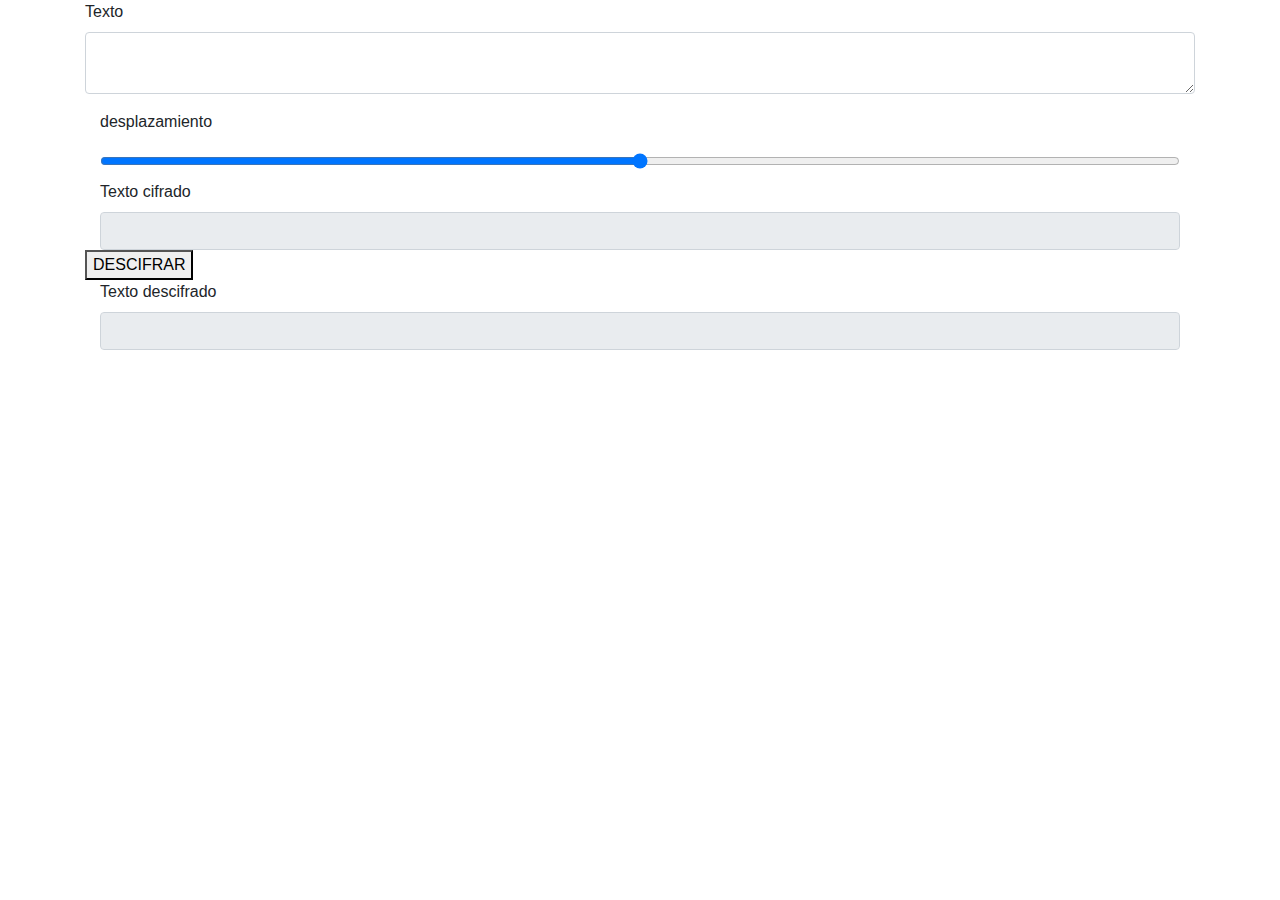
<file: 01Cesar/index.html>
<!DOCTYPE html>
<html lang="en">
<head>
    <meta charset="UTF-8">
    <meta name="viewport" content="width=device-width, initial-scale=1.0">
    <link rel="stylesheet" href="https://cdn.jsdelivr.net/npm/bootstrap@4.6.2/dist/css/bootstrap.min.css">
    <title>Document</title>
</head>
<body>
    <div class="container">
        <div class="row">
            <div class="col-md-12">
                <div class="form-group">
                    <label for="texto">Texto </label>
                    <textarea name="texto" id="texto" type="text" class="form-control"></textarea>
                </div>

                <div class="col-md-12">
                    <dic class="form-group">
                        <label for="desplazamiento">desplazamiento</label>
                        <input type="range" min="1" max="25" step="1" id="desplazamiento" name="desplazamiento" class="form-control">
                    </dic>
                </div>

                
                <div class="col-md-12">
                    <dic class="form-group">
                        <label for="cifrado">Texto cifrado</label>
                        <input type="text" id="cifrado" name="cifrado" class="form-control" disabled>
                    </dic>
                </div>
                <button id ="boton-descifrar">DESCIFRAR</button>

                <div class="col-md-12">
                    <dic class="form-group">
                        <label for="descifrado">Texto descifrado</label>
                        <input type="text" id="descifrado" name="descifrado" class="form-control" disabled>
                    </dic>
                </div>

            </div>
        </div>
    </div>
    <script src="./js/cesar.js"></script>
</body>
</html>
</file>
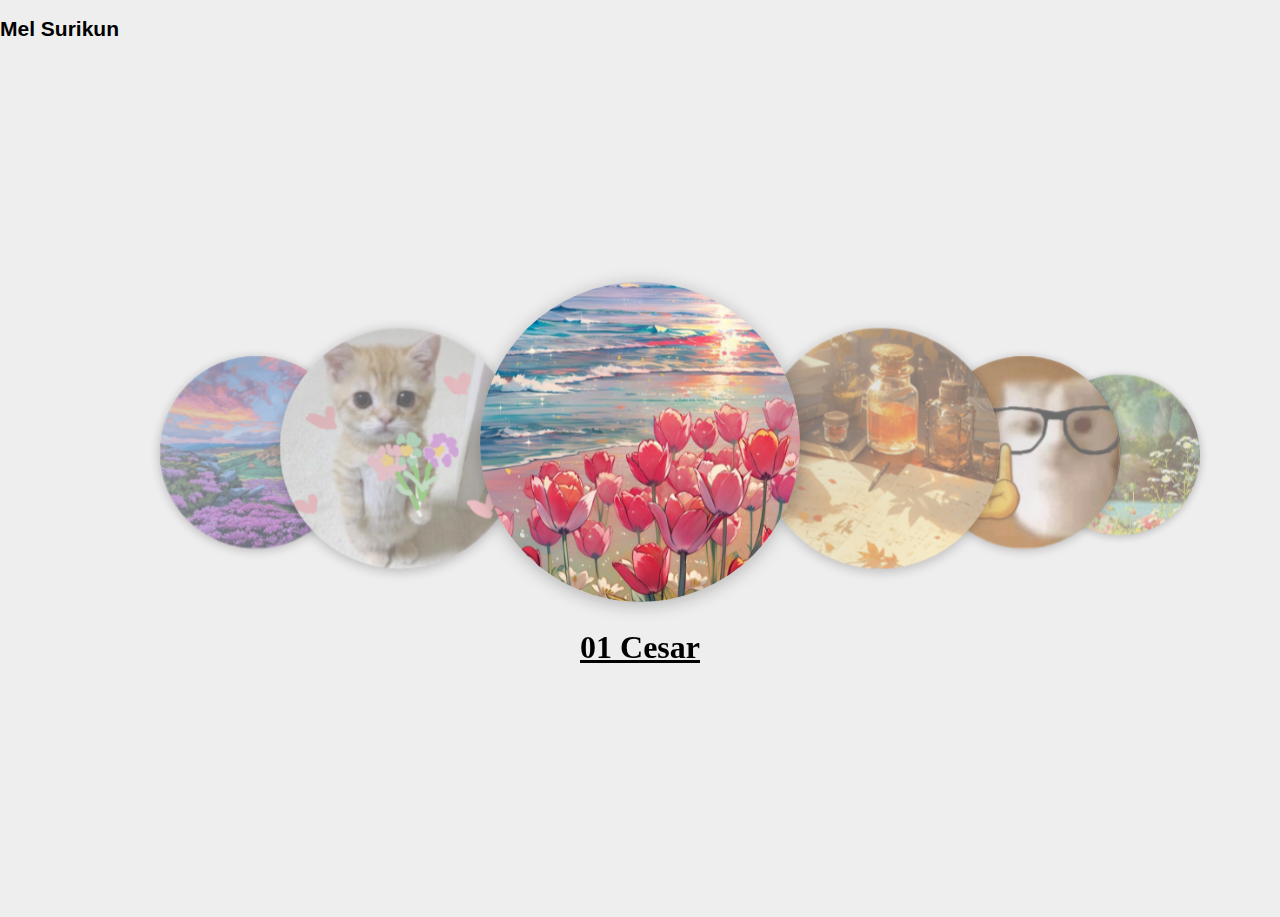
<file: Principal.html>
<!DOCTYPE html>
<html lang="en">
<head>
    <meta charset="UTF-8">
    <meta name="viewport" content="width=device-width, initial-scale=1.0">
    <title>MelSurikun</title>
    <link rel='stylesheet' href='https://cdn.jsdelivr.net/npm/swiper@10/swiper-bundle.min.css'>
    <link rel="stylesheet" href="./css/style.css" />
</head>
<body>
    <h2>Mel Surikun</h2>
    <div class="swiper mySwiper">
        <div class="swiper-wrapper">
          <div class="swiper-slide">
            <img src="./Imagenes/cerouno.jpg" alt="01 Cesar" />
            <div>
              <h2 ><a href="./01Cesar/index.html">01 Cesar</a></h2>
            </div>
          </div>
          <div class="swiper-slide">
            <img src="./Imagenes/cerodos.jpg" alt="02 Viggenere" />
            <div>
              <h2 ><li><a href="./02Viggenere/viggenere.html">02 Viggenere</a></li></h2>
            </div>
          </div>
          <div class="swiper-slide">
            <img src="./Imagenes/cerotres.jpg" alt="Tarea: Cifrados Polialfabeticos" />
            <div>
              <h2 ><li><a href="./CifradoPolialfabetico/main.html">Tarea: Cifrados Polialfabeticos</a></li></h2>
            </div>
          </div>
          <div class="swiper-slide">
            <img src="./Imagenes/cerocuatro.jpg" alt="04" />
            <div>
              <h2>04</h2>
            </div>
          </div>
          <div class="swiper-slide">
            <img src="./Imagenes/cerocinco.jpg" alt="05" />
            <div>
              <h2>05</h2>
            </div>
          </div>
          <div class="swiper-slide">
            <img src="./Imagenes/ceroseis.jpg" alt="06" />
            <div>
              <h2>06</h2>
            </div>
          </div>
        </div>
      </div>
      <script src='https://cdn.jsdelivr.net/npm/swiper@10/swiper-bundle.min.js'></script>
      <script src="./script/c.js"></script>
</body>
</html>
</file>
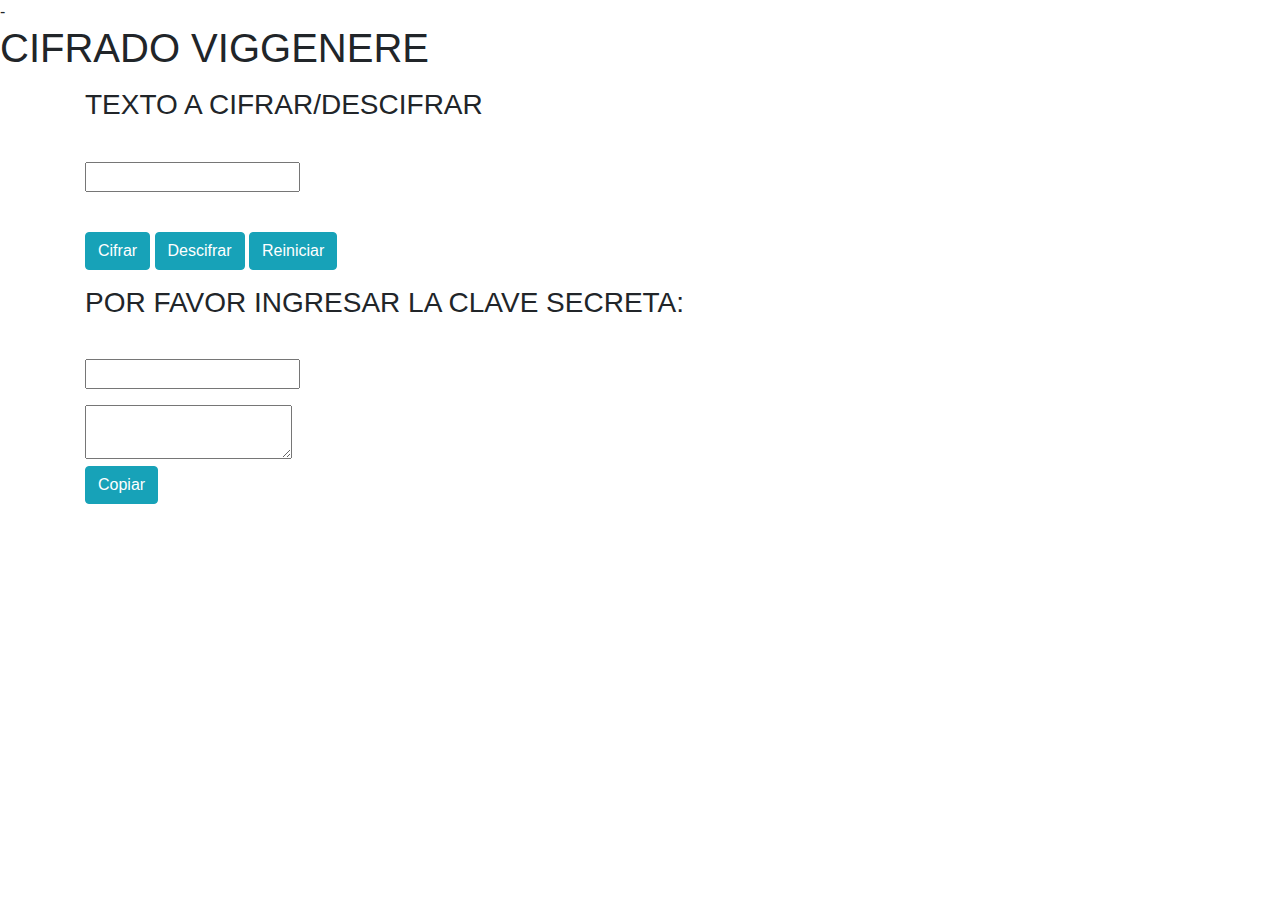
<file: 02Viggenere/viggenere.html>
<!DOCTYPE html>
<html lang="en">
<head>
    <meta charset="UTF-8">
    <meta name="viewport" content="width=device-width, initial-scale=1.0">-
    <link rel="stylesheet" href="https://cdn.jsdelivr.net/npm/bootstrap@4.6.2/dist/css/bootstrap.min.css">
    <script src="https://code.jquery.com/jquery-3.3.1.slim.min.js" integrity="sha384-q8i/X+965DzO0rT7abK41JStQIAqVgRVzpbzo5smXKp4YfRvH+8abtTE1Pi6jizo" crossorigin="anonymous"></script>
    <script src="https://cdn.jsdelivr.net/npm/popper.js@1.14.7/dist/umd/popper.min.js" integrity="sha384-UO2eT0CpHqdSJQ6hJty5KVphtPhzWj9WO1clHTMGa3JDZwrnQq4sF86dIHNDz0W1" crossorigin="anonymous"></script>
    <script src="https://cdn.jsdelivr.net/npm/bootstrap@4.3.1/dist/js/bootstrap.min.js" integrity="sha384-JjSmVgyd0p3pXB1rRibZUAYoIIy6OrQ6VrjIEaFf/nJGzIxFDsf4x0xIM+B07jRM" crossorigin="anonymous"></script>
    <script src="https://cdnjs.cloudflare.com/ajax/libs/jquery/3.7.1/jquery.min.js"></script>
    <title>VIGGENERE</title>
</head>
<body>
    <header>
        <h1>CIFRADO VIGGENERE</h1>
        <div class="container">
            <div class="center-block">
                <article class="datos">   
                    <p><h3>TEXTO A CIFRAR/DESCIFRAR</h3> </p>
                        <br>
                        <p><input type="text" id="txt" oninput="validarTexto(this)"></p>
                        <br>
                        <p>
                            <input type="button" class="btn btn-info" value="Cifrar" onclick="longitudCifrar()">
                            <input type="button" class="btn btn-info" value="Descifrar" onclick="longitudDescifrar()">
                            <input type="button" class="btn btn-info" value="Reiniciar" onclick="reiniciar()">
                        </p>
                        <p><h3>POR FAVOR INGRESAR LA CLAVE SECRETA: </h3></p>
                        <br>
                        <p>
                            <input type="text" name="posicionamiento" id="txtClave"
                            onpaste="return false;"
                            ondrop="return false;"
                            ></p>

                            <textarea id="res"onpaste="return false;"
                            ondrop="return false;" ></textarea>
                            <br>
                            <p><input type="button" class="btn btn-info" value="Copiar" onclick="colocar()"></p>
                </article>
            </div>
        </div>
    </header>

<script src="./js/viggenere.js"></script>
</body>
</html>
</file>
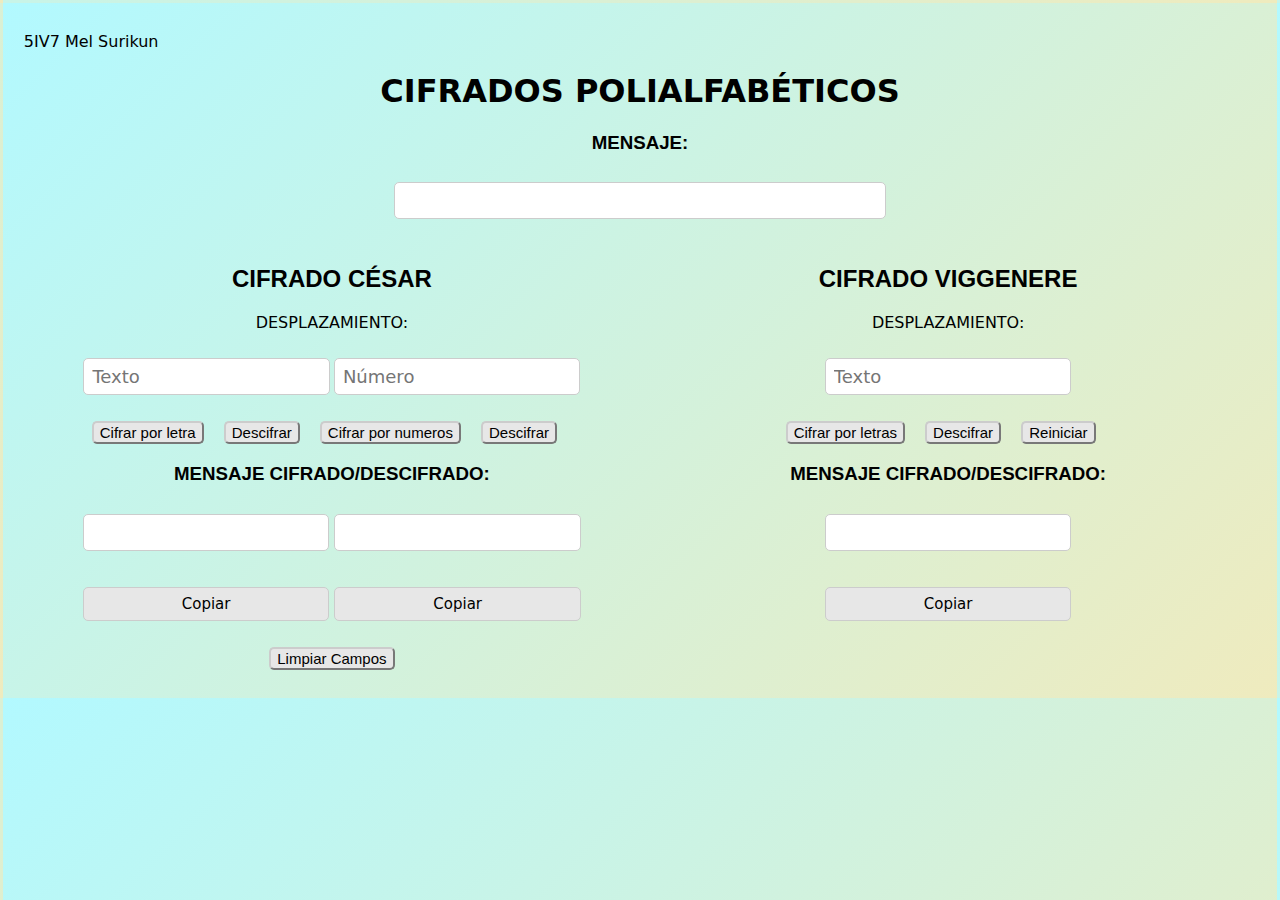
<file: CifradoPolialfabetico/main.html>
<!DOCTYPE html>
<html lang="en">
<head>
    <meta charset="UTF-8">
    <meta name="viewport" content="width=device-width, initial-scale=1.0">
    <title>Cifrado Polialfabetico - Mel Surikun</title>
    <link rel="stylesheet" href="./css/style.css">
</head>
<body>
    <p align="left">5IV7 Mel Surikun</p>
    <h1>CIFRADOS POLIALFABÉTICOS</h1>
    <div>
        <h3 align="center">MENSAJE:</h3>
        <p><input type="text" id="mensaje" size="4" oninput="validarTexto(this)" required></p>
        <div style="width: 50%; float: left;">
            <h2>CIFRADO CÉSAR</h2>
            <p>DESPLAZAMIENTO: </p>
            <input type="text" id="clave" oninput="validarTexto(this)" onpaste="return false;" ondrop="return false;"  placeholder="Texto"  >
            <input type="number" id="desplazamiento" name="desplazamiento" placeholder="Número" oninput="permitirSoloNumeros(this)" onpaste="return false;" ondrop="return false;">
            <p>
                <button type="button" class="boton" onclick="cifrarCesar()">Cifrar por letra</button>
                <button type="button" class="boton" onclick="descifrarCesar()">Descifrar</button>
                <button type="button" id="cifrar" class="boton">Cifrar por numeros</button>
                <button type="button" id="descifrar" class="boton">Descifrar</button>

            </p>
                <h3 align="center">MENSAJE CIFRADO/DESCIFRADO:</h3>
                <p>
                    <input type="text" id="resultado">
                    <input type="text" id="mensaje2">
                </p>
            </p>
            <p>
                <input type="button" class="boton" value="Copiar" onclick="colocar3()">
                <input type="button" class="boton" value="Copiar" onclick="colocar2()">
            </p>
            <p><button type="button" id="limpiar" onclick="limpiar()">Limpiar Campos</button></p>
        </div>
        <div style="width: 50%; float: left;">
            <h2>CIFRADO VIGGENERE</h2>
            <p>DESPLAZAMIENTO: </p>
            <input type="text" name="posicionamiento" id="txtClave" onpaste="return false;" ondrop="return false;" oninput="validarTexto(this)" placeholder="Texto">
            <p>
                <button type="button" value="Cifrar" class="boton" onclick="longitudCifrar()">Cifrar por letras</button>
                <button type="button" value="Descifrar" class="boton" onclick="longitudDescifrar()">Descifrar</button>
                <button type="button" value="Reiniciar" class="boton" onclick="reiniciar()">Reiniciar</button>
            </p>
            <h3 align="center">MENSAJE CIFRADO/DESCIFRADO:</h3>
            <p>
                <input type="text" id="res" onpaste="return false;" ondrop="return false;">
            </p>
            <p>
                <input type="button" class="boton" value="Copiar" onclick="colocar()">
            </p>
        </div>
    </div>  
    <script src="./js/script.js"></script>
</body>
</html>
</file>
<file: css/style.css>
html,
body {
  position: relative;
  height: 100%;
  font-family: system-ui, -apple-system, BlinkMacSystemFont, 'Segoe UI', Roboto, Oxygen, Ubuntu, Cantarell, 'Open Sans', 'Helvetica Neue', sans-serif;
}
body {
  background: #eee;
  font-family: Helvetica Neue, Helvetica, Arial, sans-serif;
  font-size: 14px;
  color: #000;
  margin: 0;
  padding: 0;
  overflow-x: hidden;
}
.swiper {
  max-width: 50%;
  overflow: visible;
  position: absolute;
  top: 50%;
  left: 50%;
  transform: translate(-50%, -50%);
}
.swiper-slide {
  background-position: center;
  background-size: cover;
  width: 300px;
  height: 370px;
}

.swiper-slide::after {
  position: absolute;
  content: "";
  inset: 0;
  width: 100%;
  aspect-ratio: 1/1;
  border-radius: 50%;
  background: linear-gradient(to bottom right, #b8b8b88f, #ffffff5e);
}
.swiper-slide-active::after {
  background: none;
}
.swiper-slide > div {
  text-align: center;
  display: none;
  opacity: 0;
}
.swiper-slide-active div {
  display: block;
  opacity: 1;
}

.swiper-slide h2 {
  font-size: 1.2rem;
  font-family:  cursive;
  position: relative;
}

.swiper-slide h2::after {
  position: absolute;
  content: "";
  bottom: -20px;
  left: 50%;
  transform: translateX(-50%);
  height: 2px;
  background: linear-gradient(#e66465, #9198e5);
}

@keyframes line {
  0% {
    width: 0;
  }
  100% {
    width: 100%;
  }
}

.swiper-slide-active h2::after {
  animation: line 0.5s linear forwards;
}
.swiper-slide img {
  display: block;
  width: 100%;
  object-fit: cover;
  box-shadow: 0px 3px 17px rgb(0 0 0 / 25%);
  border-radius: 50%;
  aspect-ratio: 1/1;
}

@media (min-width: 768px) {
  .swiper-slide h2 {
    font-size: 2rem;
  }
}

a{
  color: black;
 }
</file>
<file: CifradoPolialfabetico/css/style.css>
html{
    margin: 3px;
    padding: 1%;
    text-align: center
}

body{
    background: #b2f9ff; 
    background: -moz-linear-gradient(135deg,  #b2f9ff 0%,#efebbe 100%); 
    background: -webkit-linear-gradient(135deg,  #b2f9ff 0%,#efebbe 100%); 
    background: linear-gradient(135deg,  #b2f9ff 0%,#efebbe 100%);
}

h5, p{
    font-family: system-ui, -apple-system, BlinkMacSystemFont, 'Segoe UI', Roboto, Oxygen, Ubuntu, Cantarell, 'Open Sans', 'Helvetica Neue', sans-serif;
}

h1{
    font-family: system-ui, -apple-system, BlinkMacSystemFont, 'Segoe UI', Roboto, Oxygen, Ubuntu, Cantarell, 'Open Sans', 'Helvetica Neue', sans-serif;
}
h3, h2{
    font-family: 'Gill Sans', 'Gill Sans MT', Calibri, 'Trebuchet MS', sans-serif;
}

input 				{
	padding: 15px;
	border: 1px solid #ccc;
	border-radius: 3px;
	margin-bottom: 10px;
	width: 40%;
	box-sizing: border-box;
	font-family: system-ui, -apple-system, BlinkMacSystemFont, 'Segoe UI', Roboto, Oxygen, Ubuntu, Cantarell, 'Open Sans', 'Helvetica Neue', sans-serif;
	color: #2C3E50;
	font-size: 18px;
    align-self: center;
  }

  input[type="text"] {
    border-radius: 5px;
    margin: 10px 0;
    background: #fff;
    border: 1px solid #ccc;
    color: #777;
    max-width: 100%;
    outline: none;
    padding: 7px 8px;
}

input[type="number"] {
    border-radius: 5px;
    margin: 10px 0;
    background: #fff;
    border: 1px solid #ccc;
    color: #777;
    max-width: 100%;
    outline: none;
    padding: 7px 8px;
}

input[type="button"] {
    font-size: 15px;
    background-color: #e7e7e7; color: black;
    border-radius: 5px;
    border-color: #ccc;

    margin: 10px 0;
    border: 1px solid #ccc;
    max-width: 100%;
    outline: none;
    padding: 7px 8px;
}

button{
    font-size: 15px;
    background-color: #e7e7e7; color: black;
    border-radius: 5px;
    border-color: #ccc;
}

.boton {
    margin-right: 15px; 
}
</file>
